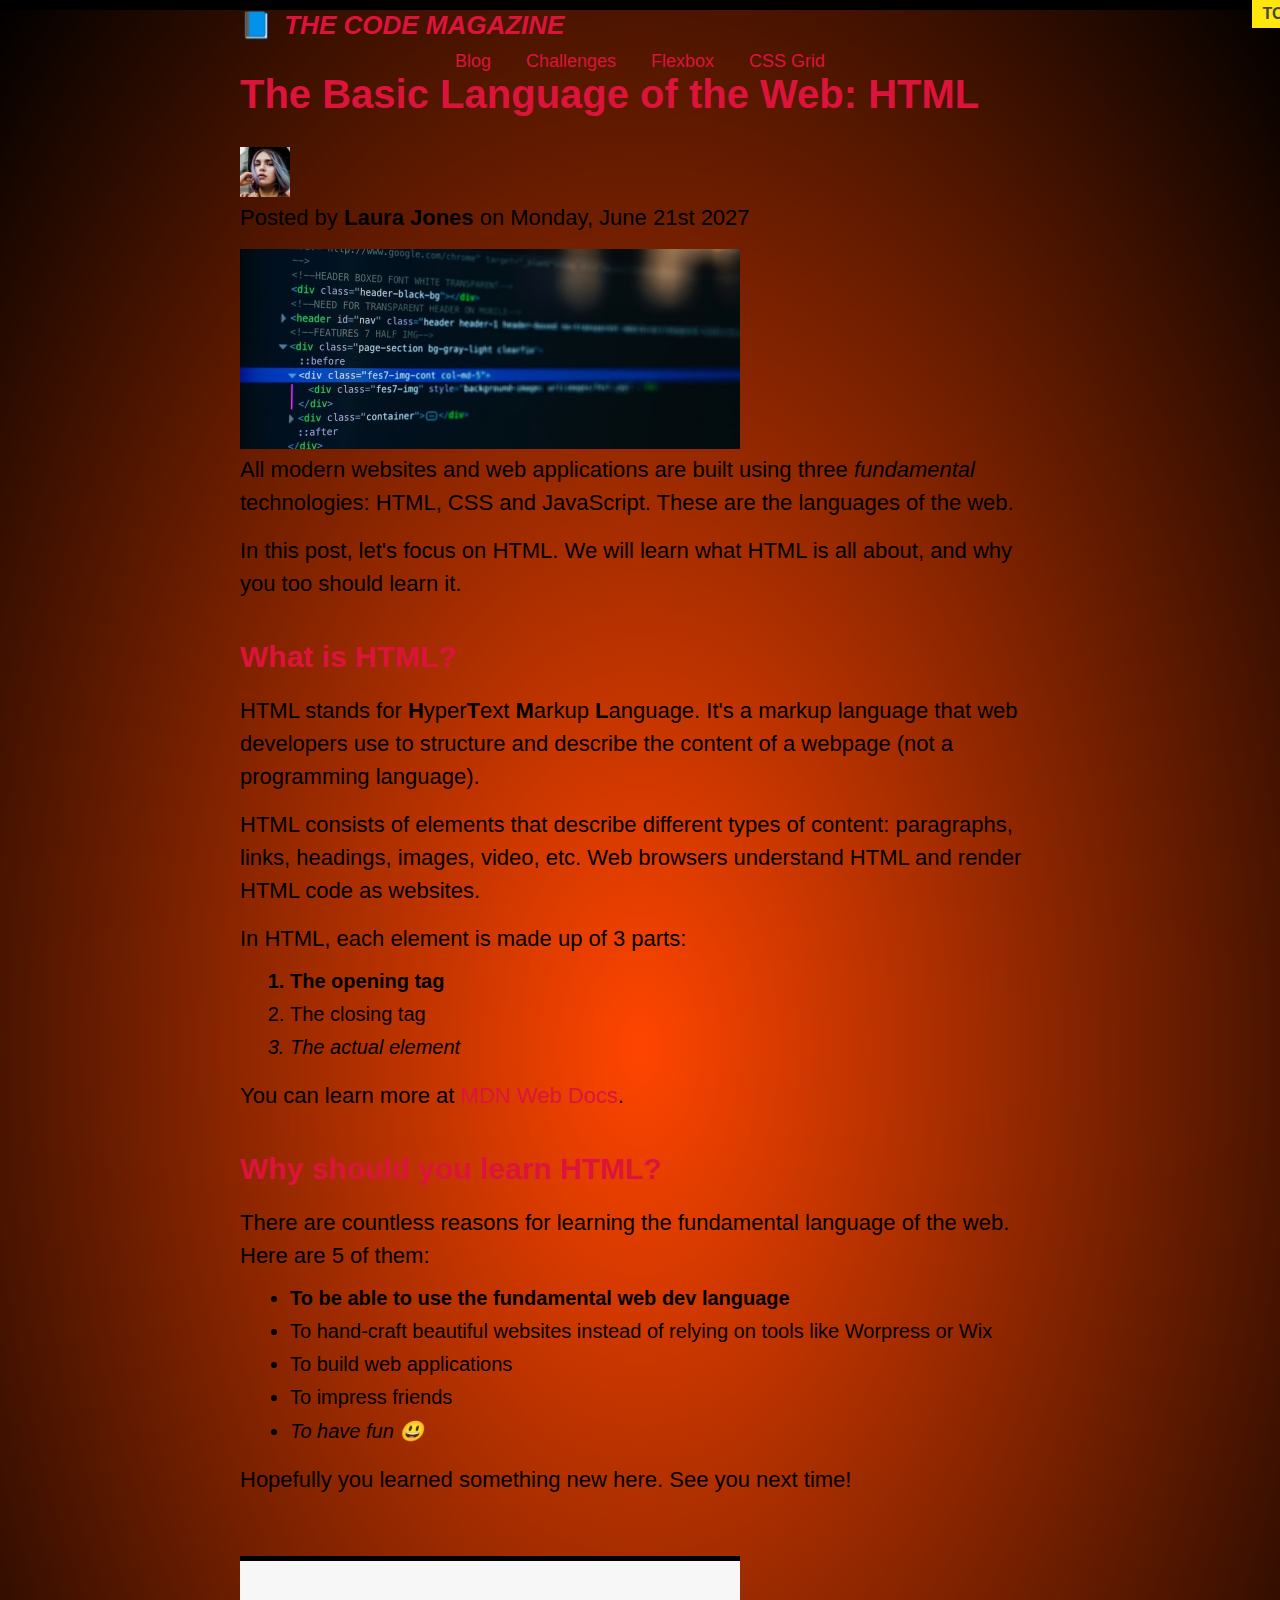
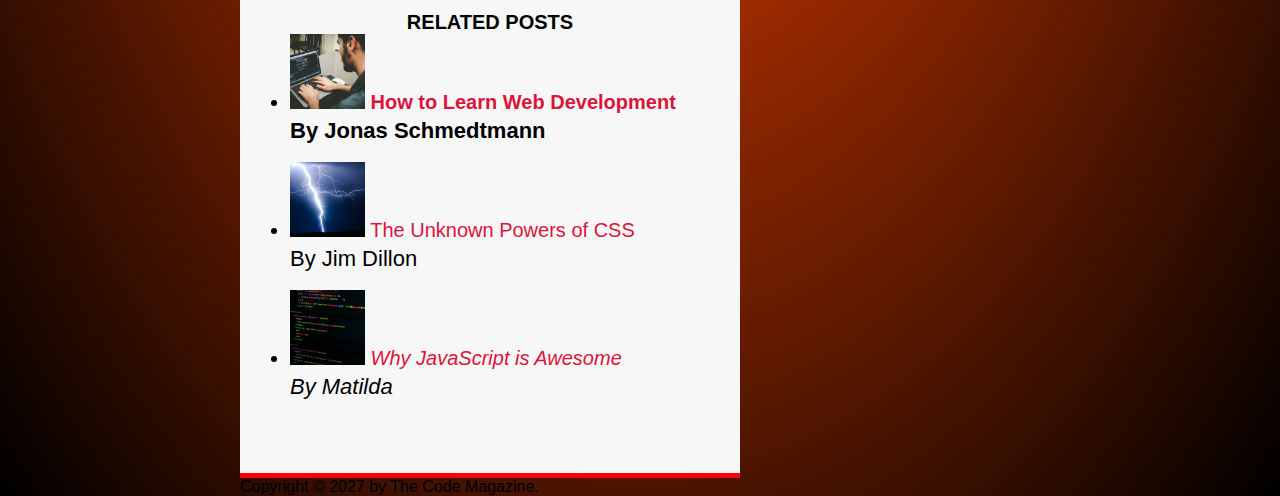
<file: index.html>
<!DOCTYPE html>
<html lang="en">
  <head>
    <meta charset="UTF-8" />
    <link rel="stylesheet" href="style.css">
    <title>The Basic Language of the Web: HTML</title>
  </head>

  <body>
    <!--
    <h1>The Basic Language of the Web: HTML</h1>
    <h2>The Basic Language of the Web: HTML</h2>
    <h3>The Basic Language of the Web: HTML</h3>
    <h4>The Basic Language of the Web: HTML</h4>
    <h5>The Basic Language of the Web: HTML</h5>
    <h6>The Basic Language of the Web: HTML</h6>
    -->
    <div class="container">

    <header>
      <h1>📘 The Code Magazine</h1>

      <nav>
        <a href="blog.html">Blog</a>
        <a href="#">Challenges</a>
        <a href="#">Flexbox</a>
        <a href="#">CSS Grid</a>
      </nav>
    </header>

    <article>
      <header>
        <h2>The Basic Language of the Web: HTML</h2>

        <img
          src="img/laura-jones.jpg"
          alt="Headshot of Laura Jones"
          height="50"
          width="50"
        />

        <p>Posted by <strong>Laura Jones</strong> on Monday, June 21st 2027</p>

        <img
          src="img/post-img.jpg"
          alt="HTML code on a screen"
          width="500"
          height="200"
        />
      </header>

      <p>
        All modern websites and web applications are built using three
        <em>fundamental</em>
        technologies: HTML, CSS and JavaScript. These are the languages of the
        web.
      </p>

      <p>
        In this post, let's focus on HTML. We will learn what HTML is all about,
        and why you too should learn it.
      </p>

      <h3>What is HTML?</h3>
      <p>
        HTML stands for <strong>H</strong>yper<strong>T</strong>ext
        <strong>M</strong>arkup <strong>L</strong>anguage. It's a markup
        language that web developers use to structure and describe the content
        of a webpage (not a programming language).
      </p>
      <p>
        HTML consists of elements that describe different types of content:
        paragraphs, links, headings, images, video, etc. Web browsers understand
        HTML and render HTML code as websites.
      </p>
      <p>In HTML, each element is made up of 3 parts:</p>

      <ol>
        <li>The opening tag</li>
        <li>The closing tag</li>
        <li>The actual element</li>
      </ol>

      <p>
        You can learn more at
        <a
          href="https://developer.mozilla.org/en-US/docs/Web/HTML"
          target="_blank"
          >MDN Web Docs</a
        >.
      </p>

      <h3>Why should you learn HTML?</h3>

      <p>
        There are countless reasons for learning the fundamental language of the
        web. Here are 5 of them:
      </p>

      <ul>
        <li>To be able to use the fundamental web dev language</li>
        <li>
          To hand-craft beautiful websites instead of relying on tools like
          Worpress or Wix
        </li>
        <li>To build web applications</li>
        <li>To impress friends</li>
        <li>To have fun 😃</li>
      </ul>

      <p>Hopefully you learned something new here. See you next time!</p>
    </article>

    <aside>
      <h4>Related posts</h4>

      <ul>
        <li>
          <img
            src="img/related-1.jpg"
            alt="Person programming"
            width="75"
            width="75"
          />
          <a href="#">How to Learn Web Development</a>
          <p>By Jonas Schmedtmann</p>
        </li>
        <li>
          <img src="img/related-2.jpg" alt="Lightning" width="75" heigth="75" />
          <a href="#">The Unknown Powers of CSS</a>
          <p>By Jim Dillon</p>
        </li>
        <li>
          <img
            src="img/related-3.jpg"
            alt="JavaScript code on a screen"
            width="75"
            height="75"
          />
          <a href="#">Why JavaScript is Awesome</a>
          <p>By Matilda</p>
        </li>
      </ul>
    </aside>

    <footer>Copyright &copy; 2027 by The Code Magazine.</footer>
  </div>
  </body>
</html>
</file>
<file: style.css>
* {
    /* border-top: 10px solid #1098AD; */
    margin: 0;
    padding: 0;
  }
  /* PAGE SECTIONS */
  body {
    color: black;
    font-family: sans-serif;
   
    border-top: 10px solid black ;
    position: relative;
    background: repeating-radial-gradient(orangered, black);
  }
  
  .container {
    width: 800px;
     margin-left: auto;
    margin-right: auto;
  }

  .main-header {
    background-color: #F7F7F7;
    /* padding: 20px;
    padding-left: 40px;
    padding-right: 40px; */
    padding: 20px 40px;
    margin-bottom: 60px;
    /* height: 80px; */
  }

  nav {
    font-size: 18px;
    /* text-align: center; */
    text-align: center;
  }

  article {
    margin-bottom: 60px;
}
  
.post-header {
    margin-bottom: 40px;
    /* position: relative; */
  }
  
  aside {
    background-color: #F7F7F7;
    border-top: 5px solid black;
    border-bottom: 5px solid red;
    /* padding-top: 50px;
    padding-bottom: 50px; */
    padding: 50px 0;
    width: 500px;
  }
  /* SMALLER ELEMENTS */
  h1,
  h2,
  h3 {
    color: crimson;
  }
  h1 {
    font-size: 26px;
    text-transform: uppercase;
    font-style: italic;
  }
  h2 {
    font-size: 40px;
    margin-bottom: 30px;
  }
  h3 {
    font-size: 30px;
    margin-bottom: 20px;
    margin-top: 40px;
  }
  h4 {
    font-size: 20px;
    text-transform: uppercase;
    text-align: center;
  }
  p {
    font-size: 22px;
    line-height: 1.5;
    margin-bottom: 15px;
  }
  ul,
  ol {
    margin-left: 50px;
    margin-bottom: 20px;
  }
  li {
    font-size: 20px;
    margin-bottom: 10px;
    /* display: inline; */
  }
  li:last-child {
    margin-bottom: 0;
  }
  /* footer p {
    font-size: 16px;
  } */
  /* article header p {
    font-style: italic;
  } */
  #author {
    font-style: italic;
    font-size: 18px;
  }
  #copyright {
    font-size: 16px;
  }
  .related-author {
    font-size: 18px;
    font-weight: bold;
  }
  /* ul {
    list-style: none;
  } */
  .related {
    list-style: none;
  }
 /* body {
    /* background-color: orangered; */
/*}
  /* .first-li {
    font-weight: bold;
  } */
  li:first-child {
    font-weight: bold;
  }
  li:last-child {
    font-style: italic;
  }
  /*li:nth-child(even) {
    /* color: red; */
 /*}
  /* Misconception: this won't work! */
  article p:first-child {
    color: crimson;
  }
  /* Styling links */
  a:link {
    color: crimson;
    text-decoration: none;
  }
  a:visited {
    /* color: #777; */
    color: crimson;
  }
  a:hover {
    color: orangered;
    font-weight: bold;
    text-decoration: underline orangered;
  }
  a:active {
    background-color: black;
    font-style: italic;
  }
  /* LVHA */
  .post-img {
    width: 100%;
    height: auto;
  }
  nav a:link {
    /* background-color: orangered;
    margin: 20px;
    padding: 20px;
    display: block; */
    margin-right: 30px;
    margin-top: 10px;
    display: inline-block;
  }
  nav a:link:last-child {
    margin-right: 0;
  }
  button {
    font-size: 22px;
    padding: 20px;
    cursor: pointer;
    position: absolute;
    /* top: 50px;
    left: 50px; */
    bottom: 50px;
    right: 50px;
  }
  h1::first-letter {
    font-style: normal;
    margin-right: 5px;
  }
 /* h3 + p::first-line {
    /* color: red; */
  /*}
  h2 {
    /* background-color: orange;
}*/
  h2::before {
    content: "TOP";
    background-color: #FFE70E;
    color: #444;
    font-size: 16px;
    font-weight: bold;
    display: inline-block;
    padding: 5px 10px;
    position: absolute;
    top: -10px;
    right: -25px;
  }
  /* Resolving conflicts */
  /* #copyright {
    color: red;
  }
  .copyright {
    color: blue;
  }
  .text {
    color: yellow;
  }
  footer p {
    color: green !important;
  } */
  /* nav a:link,
  nav p {
    font-size: 18px;
  } */
</file>
